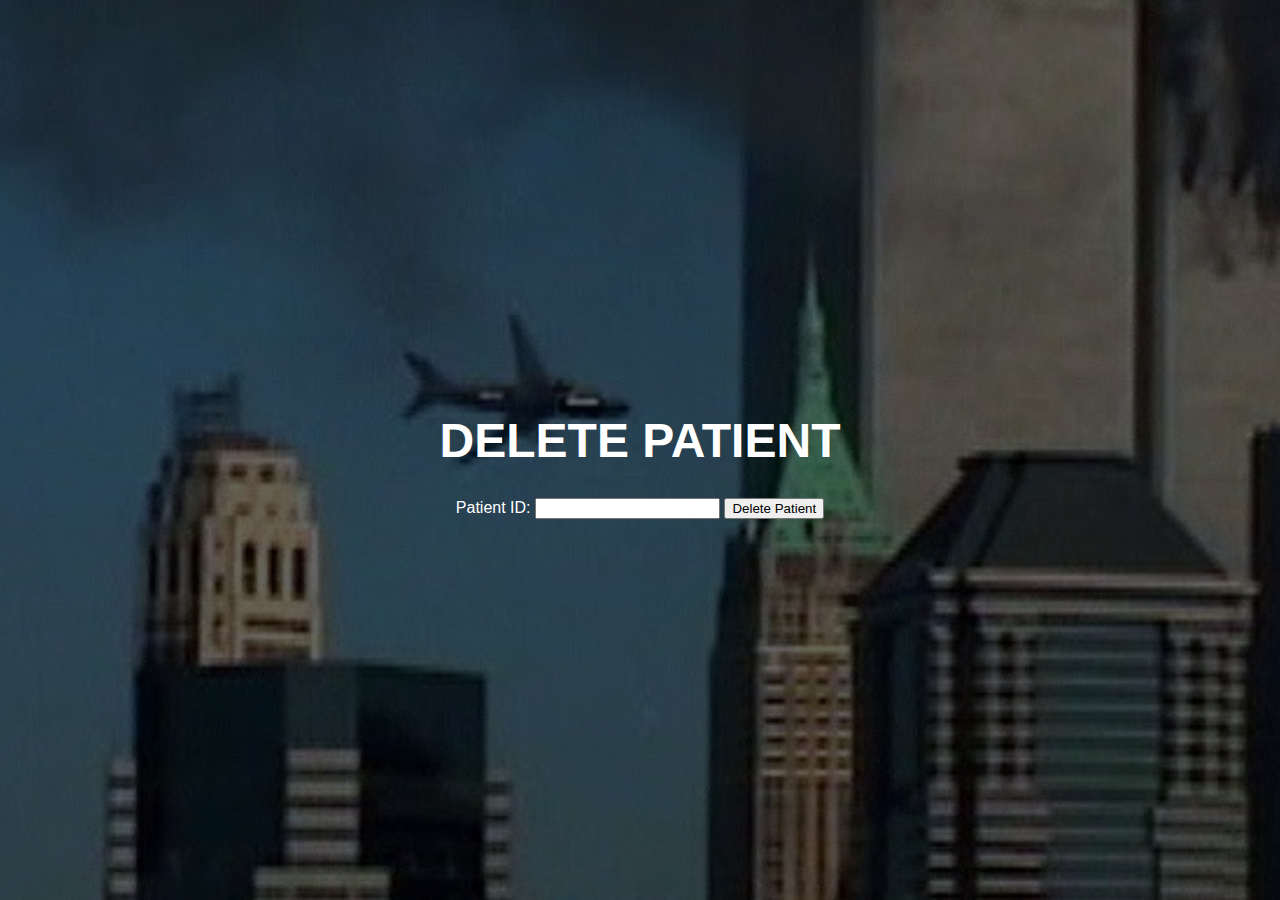
<file: HospitalDBApp/target/HospitalDBApp-1.0-SNAPSHOT/patients/deletePatient.html>
<!DOCTYPE html>
<html lang="en">

<head>
    <!-- Document metadata and external resources -->
    <meta charset="UTF-8">
    <meta name="viewport" content="width=device-width, initial-scale=1.0">
    <title>Delete Patient</title>

    <!-- Link to the external CSS for styling -->
    <link rel="stylesheet" href="../styles.css">
</head>

<body>
    <!-- Main content container -->
    <div class="container">
        <!-- Page heading -->
        <h1>Delete Patient</h1>
        
        <!-- Form for deleting a patient by ID -->
        <form action="deletePatient.jsp" method="post">
            <!-- Label and input for patient ID -->
            <label for="patientId">Patient ID:</label>
            <input type="number" id="patientId" name="patientId" required>

            <!-- Submit button to delete the patient -->
            <input type="submit" value="Delete Patient">
        </form>
    </div>
</body>

</html>
</file>
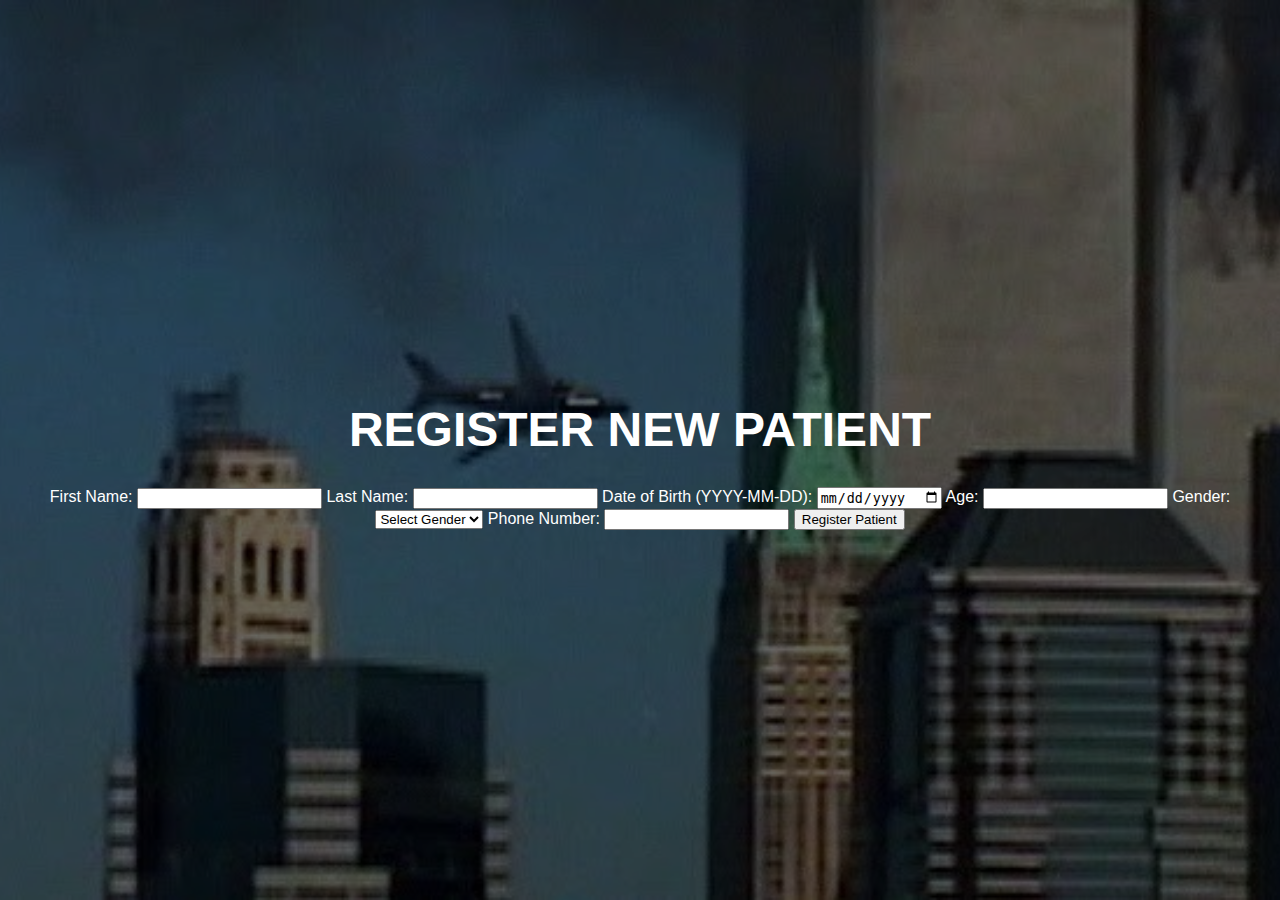
<file: HospitalDBApp/target/HospitalDBApp-1.0-SNAPSHOT/patients/registerPatient.html>
<!DOCTYPE html>
<html lang="en">

<head>
    <!-- Document metadata and external resources -->
    <meta charset="UTF-8"> <!-- Specifies the character encoding -->
    <meta name="viewport" content="width=device-width, initial-scale=1.0"> <!-- Ensures responsive design -->
    <title>Register New Patient</title> <!-- Title of the web page -->
    
    <!-- Link to external CSS for styling -->
    <link rel="stylesheet" href="../styles.css">
</head>

<body>
    <div class="container">
        <!-- Page heading -->
        <h1>Register New Patient</h1>
        
        <!-- Form to register a new patient -->
        <form action="registerPatient.jsp" method="post">
            
            <!-- Input for first name -->
            <label for="firstName">First Name:</label>
            <input type="text" id="firstName" name="firstName" required>

            <!-- Input for last name -->
            <label for="lastName">Last Name:</label>
            <input type="text" id="lastName" name="lastName" required>

            <!-- Input for date of birth -->
            <label for="dateOfBirth">Date of Birth (YYYY-MM-DD):</label>
            <input type="date" id="dateOfBirth" name="dateOfBirth" required>

            <!-- Input for age -->
            <label for="age">Age:</label>
            <input type="number" id="age" name="age" required>

            <!-- Dropdown for selecting gender -->
            <label for="gender">Gender:</label>
            <select id="gender" name="gender" required>
                <option value="">Select Gender</option>
                <option value="M">Male</option>
                <option value="F">Female</option>
            </select>

            <!-- Input for phone number -->
            <label for="phoneNum">Phone Number:</label>
            <input type="tel" id="phoneNum" name="phoneNum" required>

            <!-- Submit button to register the patient -->
            <input type="submit" value="Register Patient">
        </form>
    </div>
</body>

</html>
</file>
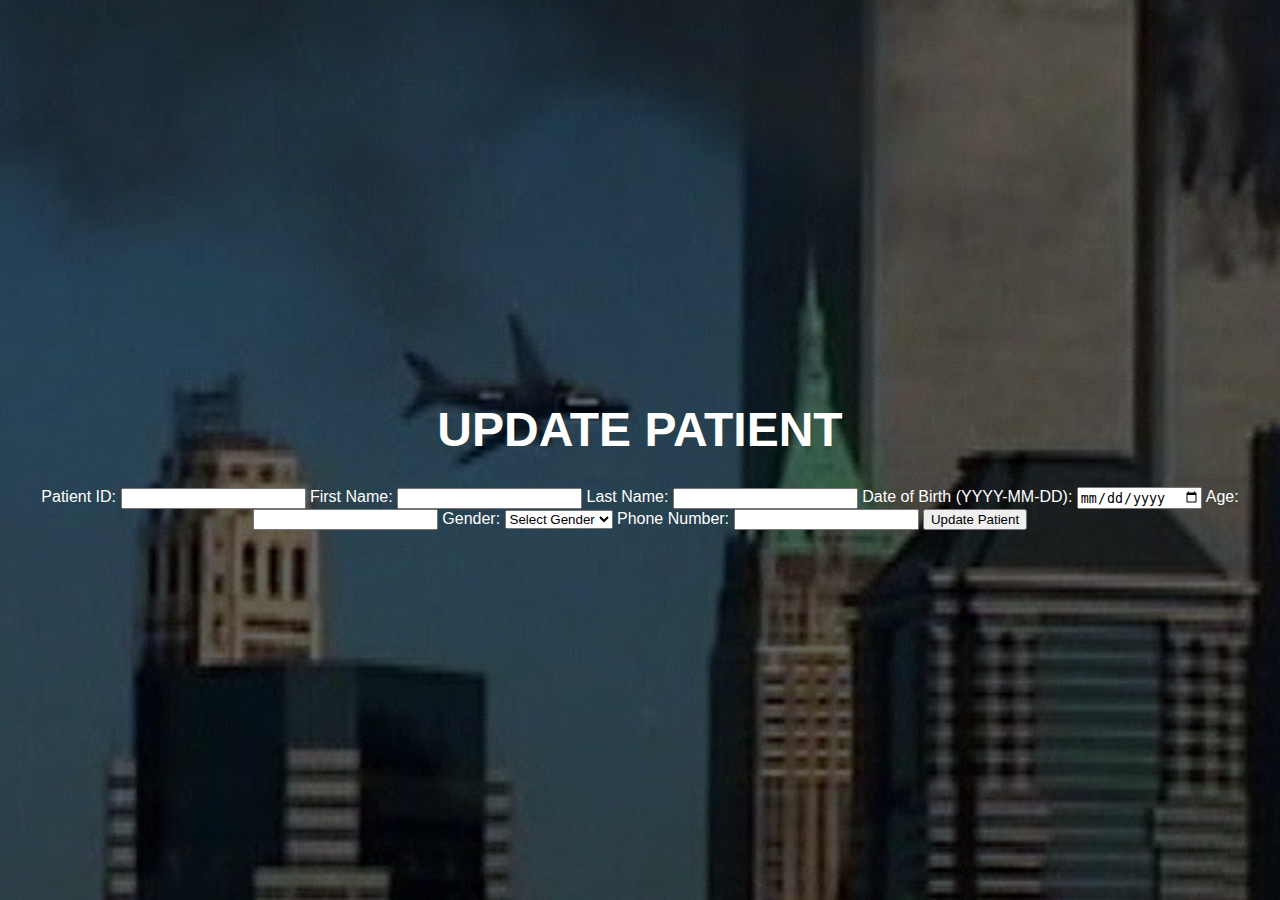
<file: HospitalDBApp/target/HospitalDBApp-1.0-SNAPSHOT/patients/updatePatient.html>
<!DOCTYPE html>
<html lang="en">
<head>
    <meta charset="UTF-8">
    <meta name="viewport" content="width=device-width, initial-scale=1.0">
    <title>Update Patient</title>
    <link rel="stylesheet" href="../styles.css">
</head>
<body>
    <div class="container">
        <h1>Update Patient</h1>
        <!-- Form to update patient details -->
        <form action="updatePatient.jsp" method="post">
            <!-- Patient ID field -->
            <label for="patientId">Patient ID:</label>
            <input type="number" id="patientId" name="patientId" required>

            <!-- First name field -->
            <label for="firstName">First Name:</label>
            <input type="text" id="firstName" name="firstName">

            <!-- Last name field -->
            <label for="lastName">Last Name:</label>
            <input type="text" id="lastName" name="lastName">

            <!-- Date of Birth field -->
            <label for="dateOfBirth">Date of Birth (YYYY-MM-DD):</label>
            <input type="date" id="dateOfBirth" name="dateOfBirth">

            <!-- Age field -->
            <label for="age">Age:</label>
            <input type="number" id="age" name="age">

            <!-- Gender selection -->
            <label for="gender">Gender:</label>
            <select id="gender" name="gender">
                <option value="">Select Gender</option>
                <option value="M">Male</option>
                <option value="F">Female</option>
            </select>

            <!-- Phone number field -->
            <label for="phoneNum">Phone Number:</label>
            <input type="tel" id="phoneNum" name="phoneNum">

            <!-- Submit button -->
            <input type="submit" value="Update Patient">
        </form>
    </div>
</body>
</html>
</file>
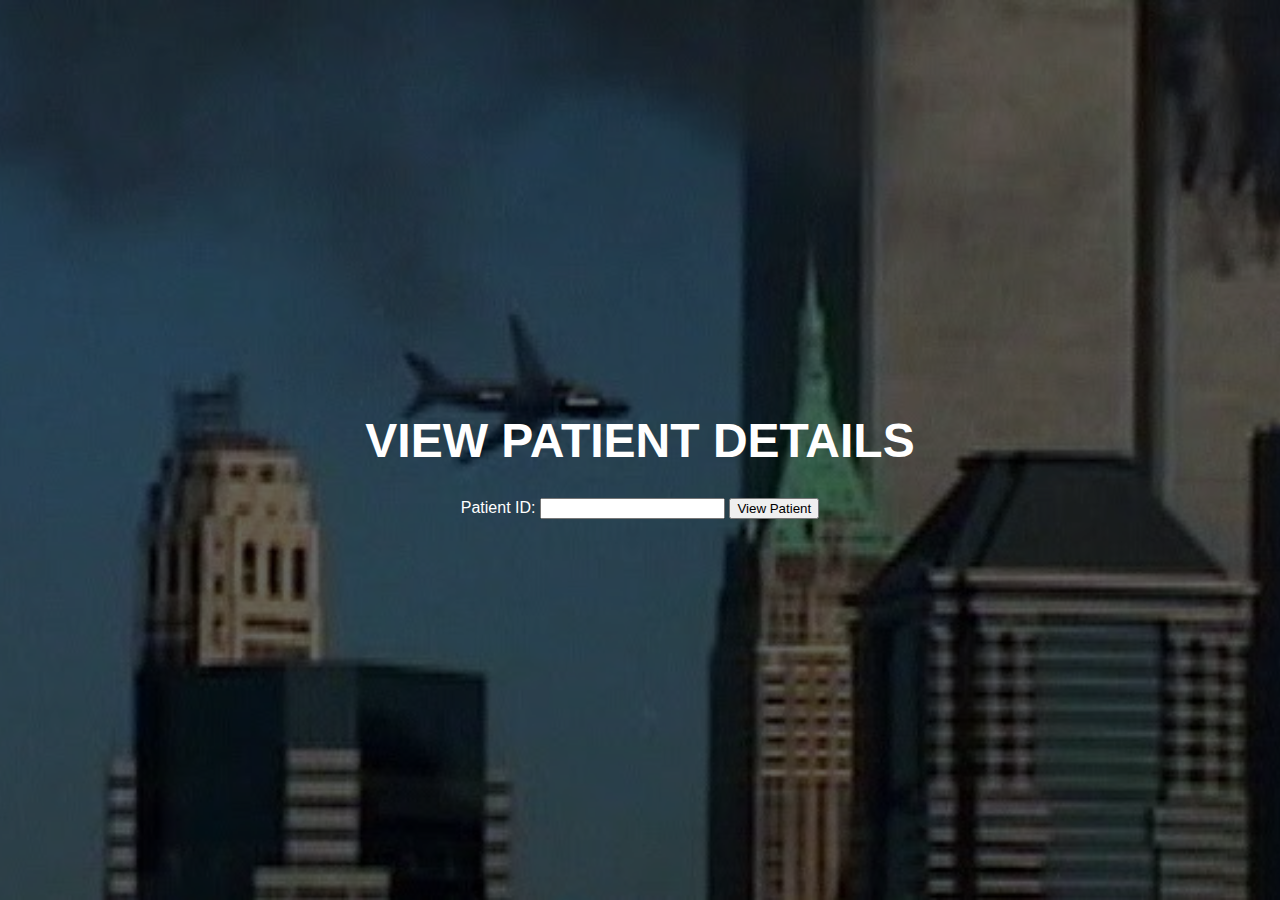
<file: HospitalDBApp/target/HospitalDBApp-1.0-SNAPSHOT/patients/viewPatient.html>
<!DOCTYPE html>
<html lang="en">
    <head>
        <meta charset="UTF-8">
        <meta name="viewport" content="width=device-width, initial-scale=1.0">
        <title>View Patient</title>
        <link rel="stylesheet" href="../styles.css"> 
    </head>
    <body>
        <div class="container">
            <h1>View Patient Details</h1>
            <form action="viewPatient.jsp" method="get">
                <label for="patientId">Patient ID:</label>
                <input type="text" id="patientId" name="patientId" required>
                <input type="submit" value="View Patient">
            </form>
        </div>
    </body>
</html>
</file>
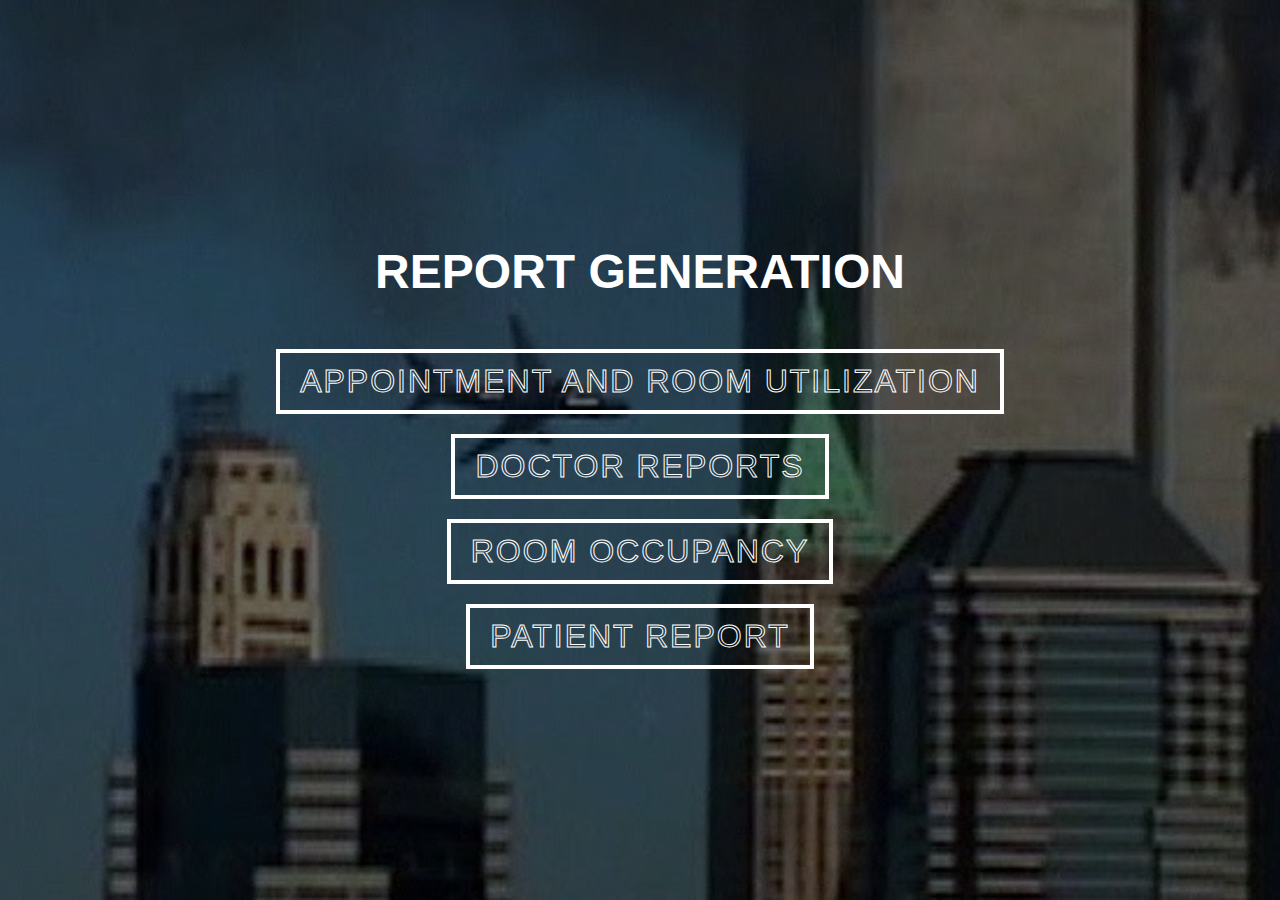
<file: HospitalDBApp/target/HospitalDBApp-1.0-SNAPSHOT/reports/reports.html>
<!DOCTYPE html>
<html lang="en">
    <head>
        <meta charset="UTF-8">
        <meta name="viewport" content="width=device-width, initial-scale=1.0">
        <title>Generate Reports</title>
        <link rel="stylesheet" href="../styles.css">
    </head>
    <body>
    <div class="container">
        <h1>Report generation</h1>
        
        <!-- Navigation Links -->
        <ul class="nav-links">
            <li><a href="aptRoomUtilization.jsp">Appointment And Room Utilization</a></li>
            <li><a href="doctorReports.jsp">Doctor Reports</a></li>
            <li><a href="roomOccupancy.jsp">Room Occupancy</a></li>
            <li><a href="patientReport.jsp">Patient Report</a></li>
            
        </ul>
    </div>
    </body>
</html>
</file>
<file: HospitalDBApp/target/HospitalDBApp-1.0-SNAPSHOT/styles.css>
/* General body styling */
body {
    background-image: url('images/image1.png'); /* Sets background image */
    background-size: cover; /* Scales the image to cover the viewport */
    background-position: center; /* Centers the background image */
    background-repeat: no-repeat; /* Prevents the background from repeating */
    background-attachment: fixed; /* Keeps the background fixed during scroll */
    font-family: 'Oswald', sans-serif; /* Sets the font family */
    color: #fff; /* Text color */
    text-align: center; /* Centers text */
    margin: 0;
    padding: 0;
}

/* Container for the content */
.container {
    display: flex; /* Enables flexbox layout */
    flex-direction: column; /* Stacks child elements vertically */
    align-items: center; /* Centers items horizontally */
    justify-content: center; /* Centers items vertically */
    min-height: 100vh; /* Ensures the container fills the viewport */
    background: rgba(0, 0, 0, 0.6); /* Adds a semi-transparent black overlay */
    padding: 20px; /* Adds spacing inside the container */
}

/* Header styling */
h1 {
    font-size: 3em; /* Sets the font size */
    margin-bottom: 30px; /* Adds spacing below the header */
    color: #fff; /* Text color */
    text-transform: uppercase; /* Converts text to uppercase */
}

/* Ensures consistent box sizing for all elements */
*, *::before, *::after {
    box-sizing: border-box;
}

/* Navigation list styling */
.nav-links {
    list-style-type: none; /* Removes bullet points */
    padding: 0; /* Removes default padding */
    margin: 0; /* Removes default margin */
}

/* Navigation list item styling */
.nav-links li {
    margin: 20px 0; /* Adds spacing between list items */
}

/* Navigation link styling */
.nav-links a {
    color: transparent; /* Makes the text transparent initially */
    text-decoration: none; /* Removes underline */
    font-size: 2em; /* Increases font size */
    text-transform: uppercase; /* Converts text to uppercase */
    padding: 10px 20px; /* Adds padding around the text */
    border: 4px solid #fff; /* Creates a bold white border */
    position: relative; /* Positions the pseudo-element relative to the link */
    display: inline-block; /* Ensures the link behaves like a block-level element */
    transition: all 0.4s ease-in-out; /* Smooth transitions for hover effects */
    letter-spacing: 2px; /* Adds spacing between letters */
    -webkit-text-stroke: 1px #fff; /* Creates an outlined text effect */
}

/* Before pseudo-element for hover background effect */
.nav-links a::before {
    content: ""; /* Empty content for pseudo-element */
    position: absolute; /* Positions the element relative to the link */
    top: 0;
    left: 0;
    width: 100%; /* Matches the width of the link */
    height: 100%; /* Matches the height of the link */
    background-color: #fff; /* White background */
    z-index: -1; /* Places the pseudo-element behind the link text */
    transform: scaleY(0); /* Collapses the element vertically */
    transform-origin: bottom; /* Starts the expansion from the bottom */
    transition: transform 0.4s ease-in-out; /* Smooth transition for hover effect */
}

/* Hover effect: expands the background and changes text style */
.nav-links a:hover::before {
    transform: scaleY(1); /* Expands the background to full height */
}

.nav-links a:hover {
    color: #fff; /* Sets text color to white */
    -webkit-text-stroke: 0; /* Removes the outline effect */
}
</file>
